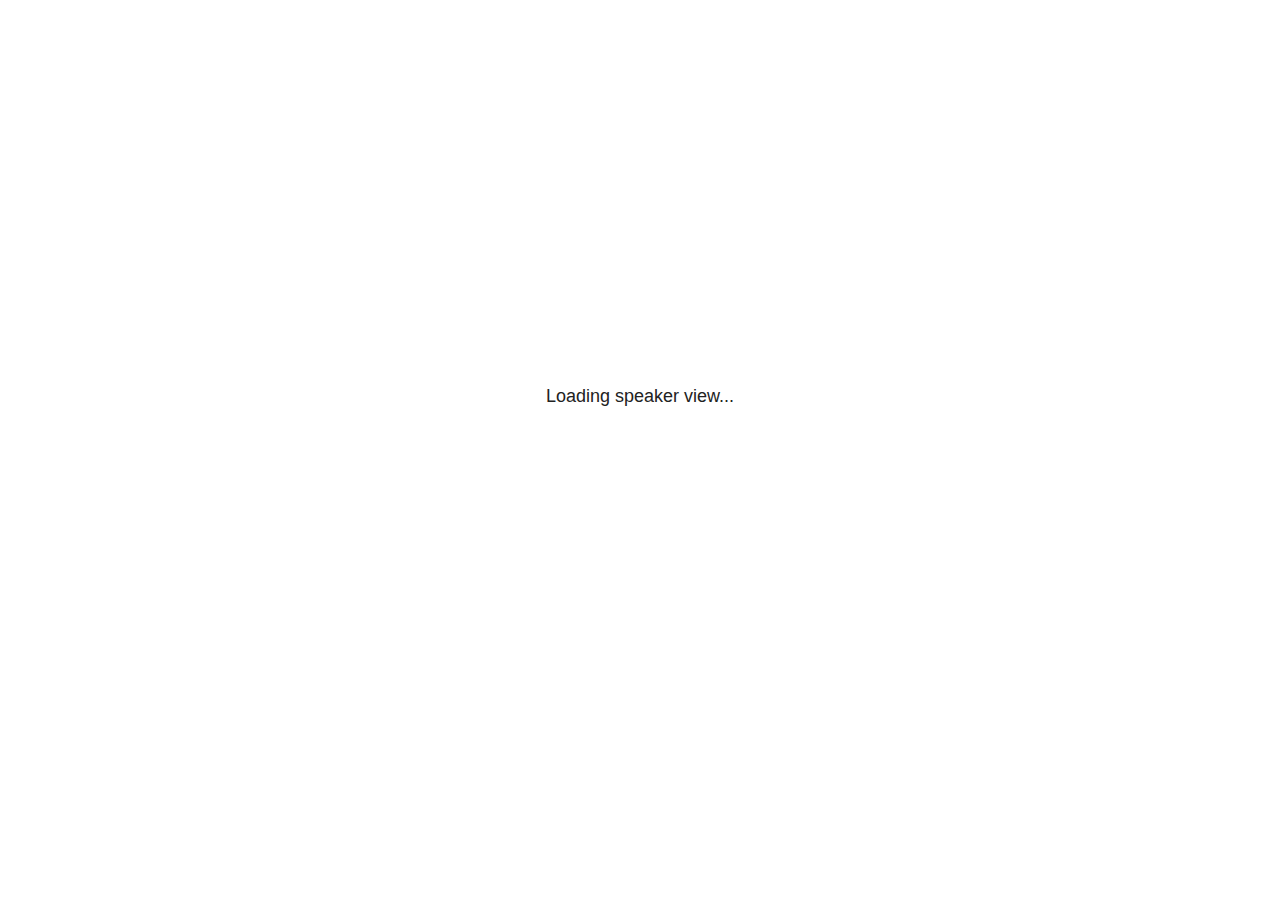
<file: plugin/notes/speaker-view.html>
<html lang="en">
	<head>
		<meta charset="utf-8">

		<title>reveal.js - Speaker View</title>

		<style>
			body {
				font-family: Helvetica;
				font-size: 18px;
			}

			#current-slide,
			#upcoming-slide,
			#speaker-controls {
				padding: 6px;
				box-sizing: border-box;
				-moz-box-sizing: border-box;
			}

			#current-slide iframe,
			#upcoming-slide iframe {
				width: 100%;
				height: 100%;
				border: 1px solid #ddd;
			}

			#current-slide .label,
			#upcoming-slide .label {
				position: absolute;
				top: 10px;
				left: 10px;
				z-index: 2;
			}

			#connection-status {
				position: absolute;
				top: 0;
				left: 0;
				width: 100%;
				height: 100%;
				z-index: 20;
				padding: 30% 20% 20% 20%;
				font-size: 18px;
				color: #222;
				background: #fff;
				text-align: center;
				box-sizing: border-box;
				line-height: 1.4;
			}

			.overlay-element {
				height: 34px;
				line-height: 34px;
				padding: 0 10px;
				text-shadow: none;
				background: rgba( 220, 220, 220, 0.8 );
				color: #222;
				font-size: 14px;
			}

			.overlay-element.interactive:hover {
				background: rgba( 220, 220, 220, 1 );
			}

			#current-slide {
				position: absolute;
				width: 60%;
				height: 100%;
				top: 0;
				left: 0;
				padding-right: 0;
			}

			#upcoming-slide {
				position: absolute;
				width: 40%;
				height: 40%;
				right: 0;
				top: 0;
			}

			/* Speaker controls */
			#speaker-controls {
				position: absolute;
				top: 40%;
				right: 0;
				width: 40%;
				height: 60%;
				overflow: auto;
				font-size: 18px;
			}

				.speaker-controls-time.hidden,
				.speaker-controls-notes.hidden {
					display: none;
				}

				.speaker-controls-time .label,
				.speaker-controls-pace .label,
				.speaker-controls-notes .label {
					text-transform: uppercase;
					font-weight: normal;
					font-size: 0.66em;
					color: #666;
					margin: 0;
				}

				.speaker-controls-time, .speaker-controls-pace {
					border-bottom: 1px solid rgba( 200, 200, 200, 0.5 );
					margin-bottom: 10px;
					padding: 10px 16px;
					padding-bottom: 20px;
					cursor: pointer;
				}

				.speaker-controls-time .reset-button {
					opacity: 0;
					float: right;
					color: #666;
					text-decoration: none;
				}
				.speaker-controls-time:hover .reset-button {
					opacity: 1;
				}

				.speaker-controls-time .timer,
				.speaker-controls-time .clock {
					width: 50%;
				}

				.speaker-controls-time .timer,
				.speaker-controls-time .clock,
				.speaker-controls-time .pacing .hours-value,
				.speaker-controls-time .pacing .minutes-value,
				.speaker-controls-time .pacing .seconds-value {
					font-size: 1.9em;
				}

				.speaker-controls-time .timer {
					float: left;
				}

				.speaker-controls-time .clock {
					float: right;
					text-align: right;
				}

				.speaker-controls-time span.mute {
					opacity: 0.3;
				}

				.speaker-controls-time .pacing-title {
					margin-top: 5px;
				}

				.speaker-controls-time .pacing.ahead {
					color: blue;
				}

				.speaker-controls-time .pacing.on-track {
					color: green;
				}

				.speaker-controls-time .pacing.behind {
					color: red;
				}

				.speaker-controls-notes {
					padding: 10px 16px;
				}

				.speaker-controls-notes .value {
					margin-top: 5px;
					line-height: 1.4;
					font-size: 1.2em;
				}

			/* Layout selector */
			#speaker-layout {
				position: absolute;
				top: 10px;
				right: 10px;
				color: #222;
				z-index: 10;
			}
				#speaker-layout select {
					position: absolute;
					width: 100%;
					height: 100%;
					top: 0;
					left: 0;
					border: 0;
					box-shadow: 0;
					cursor: pointer;
					opacity: 0;

					font-size: 1em;
					background-color: transparent;

					-moz-appearance: none;
					-webkit-appearance: none;
					-webkit-tap-highlight-color: rgba(0, 0, 0, 0);
				}

				#speaker-layout select:focus {
					outline: none;
					box-shadow: none;
				}

			.clear {
				clear: both;
			}

			/* Speaker layout: Wide */
			body[data-speaker-layout="wide"] #current-slide,
			body[data-speaker-layout="wide"] #upcoming-slide {
				width: 50%;
				height: 45%;
				padding: 6px;
			}

			body[data-speaker-layout="wide"] #current-slide {
				top: 0;
				left: 0;
			}

			body[data-speaker-layout="wide"] #upcoming-slide {
				top: 0;
				left: 50%;
			}

			body[data-speaker-layout="wide"] #speaker-controls {
				top: 45%;
				left: 0;
				width: 100%;
				height: 50%;
				font-size: 1.25em;
			}

			/* Speaker layout: Tall */
			body[data-speaker-layout="tall"] #current-slide,
			body[data-speaker-layout="tall"] #upcoming-slide {
				width: 45%;
				height: 50%;
				padding: 6px;
			}

			body[data-speaker-layout="tall"] #current-slide {
				top: 0;
				left: 0;
			}

			body[data-speaker-layout="tall"] #upcoming-slide {
				top: 50%;
				left: 0;
			}

			body[data-speaker-layout="tall"] #speaker-controls {
				padding-top: 40px;
				top: 0;
				left: 45%;
				width: 55%;
				height: 100%;
				font-size: 1.25em;
			}

			/* Speaker layout: Notes only */
			body[data-speaker-layout="notes-only"] #current-slide,
			body[data-speaker-layout="notes-only"] #upcoming-slide {
				display: none;
			}

			body[data-speaker-layout="notes-only"] #speaker-controls {
				padding-top: 40px;
				top: 0;
				left: 0;
				width: 100%;
				height: 100%;
				font-size: 1.25em;
			}

			@media screen and (max-width: 1080px) {
				body[data-speaker-layout="default"] #speaker-controls {
					font-size: 16px;
				}
			}

			@media screen and (max-width: 900px) {
				body[data-speaker-layout="default"] #speaker-controls {
					font-size: 14px;
				}
			}

			@media screen and (max-width: 800px) {
				body[data-speaker-layout="default"] #speaker-controls {
					font-size: 12px;
				}
			}

		</style>
	</head>

	<body>

		<div id="connection-status">Loading speaker view...</div>

		<div id="current-slide"></div>
		<div id="upcoming-slide"><span class="overlay-element label">Upcoming</span></div>
		<div id="speaker-controls">
			<div class="speaker-controls-time">
				<h4 class="label">Time <span class="reset-button">Click to Reset</span></h4>
				<div class="clock">
					<span class="clock-value">0:00 AM</span>
				</div>
				<div class="timer">
					<span class="hours-value">00</span><span class="minutes-value">:00</span><span class="seconds-value">:00</span>
				</div>
				<div class="clear"></div>

				<h4 class="label pacing-title" style="display: none">Pacing – Time to finish current slide</h4>
				<div class="pacing" style="display: none">
					<span class="hours-value">00</span><span class="minutes-value">:00</span><span class="seconds-value">:00</span>
				</div>
			</div>

			<div class="speaker-controls-notes hidden">
				<h4 class="label">Notes</h4>
				<div class="value"></div>
			</div>
		</div>
		<div id="speaker-layout" class="overlay-element interactive">
			<span class="speaker-layout-label"></span>
			<select class="speaker-layout-dropdown"></select>
		</div>

		<script>

			(function() {

				var notes,
					notesValue,
					currentState,
					currentSlide,
					upcomingSlide,
					layoutLabel,
					layoutDropdown,
					pendingCalls = {},
					lastRevealApiCallId = 0,
					connected = false;

				var SPEAKER_LAYOUTS = {
					'default': 'Default',
					'wide': 'Wide',
					'tall': 'Tall',
					'notes-only': 'Notes only'
				};

				setupLayout();

				var connectionStatus = document.querySelector( '#connection-status' );
				var connectionTimeout = setTimeout( function() {
					connectionStatus.innerHTML = 'Error connecting to main window.<br>Please try closing and reopening the speaker view.';
				}, 5000 );

				window.addEventListener( 'message', function( event ) {

					clearTimeout( connectionTimeout );
					connectionStatus.style.display = 'none';

					var data = JSON.parse( event.data );

					// The overview mode is only useful to the reveal.js instance
					// where navigation occurs so we don't sync it
					if( data.state ) delete data.state.overview;

					// Messages sent by the notes plugin inside of the main window
					if( data && data.namespace === 'reveal-notes' ) {
						if( data.type === 'connect' ) {
							handleConnectMessage( data );
						}
						else if( data.type === 'state' ) {
							handleStateMessage( data );
						}
						else if( data.type === 'return' ) {
							pendingCalls[data.callId](data.result);
							delete pendingCalls[data.callId];
						}
					}
					// Messages sent by the reveal.js inside of the current slide preview
					else if( data && data.namespace === 'reveal' ) {
						if( /ready/.test( data.eventName ) ) {
							// Send a message back to notify that the handshake is complete
							window.opener.postMessage( JSON.stringify({ namespace: 'reveal-notes', type: 'connected'} ), '*' );
						}
						else if( /slidechanged|fragmentshown|fragmenthidden|paused|resumed/.test( data.eventName ) && currentState !== JSON.stringify( data.state ) ) {

							window.opener.postMessage( JSON.stringify({ method: 'setState', args: [ data.state ]} ), '*' );

						}
					}

				} );

				/**
				 * Asynchronously calls the Reveal.js API of the main frame.
				 */
				function callRevealApi( methodName, methodArguments, callback ) {

					var callId = ++lastRevealApiCallId;
					pendingCalls[callId] = callback;
					window.opener.postMessage( JSON.stringify( {
						namespace: 'reveal-notes',
						type: 'call',
						callId: callId,
						methodName: methodName,
						arguments: methodArguments
					} ), '*' );

				}

				/**
				 * Called when the main window is trying to establish a
				 * connection.
				 */
				function handleConnectMessage( data ) {

					if( connected === false ) {
						connected = true;

						setupIframes( data );
						setupKeyboard();
						setupNotes();
						setupTimer();
					}

				}

				/**
				 * Called when the main window sends an updated state.
				 */
				function handleStateMessage( data ) {

					// Store the most recently set state to avoid circular loops
					// applying the same state
					currentState = JSON.stringify( data.state );

					// No need for updating the notes in case of fragment changes
					if ( data.notes ) {
						notes.classList.remove( 'hidden' );
						notesValue.style.whiteSpace = data.whitespace;
						if( data.markdown ) {
							notesValue.innerHTML = marked( data.notes );
						}
						else {
							notesValue.innerHTML = data.notes;
						}
					}
					else {
						notes.classList.add( 'hidden' );
					}

					// Update the note slides
					currentSlide.contentWindow.postMessage( JSON.stringify({ method: 'setState', args: [ data.state ] }), '*' );
					upcomingSlide.contentWindow.postMessage( JSON.stringify({ method: 'setState', args: [ data.state ] }), '*' );
					upcomingSlide.contentWindow.postMessage( JSON.stringify({ method: 'next' }), '*' );

				}

				// Limit to max one state update per X ms
				handleStateMessage = debounce( handleStateMessage, 200 );

				/**
				 * Forward keyboard events to the current slide window.
				 * This enables keyboard events to work even if focus
				 * isn't set on the current slide iframe.
				 *
				 * Block F5 default handling, it reloads and disconnects
				 * the speaker notes window.
				 */
				function setupKeyboard() {

					document.addEventListener( 'keydown', function( event ) {
						if( event.keyCode === 116 || ( event.metaKey && event.keyCode === 82 ) ) {
							event.preventDefault();
							return false;
						}
						currentSlide.contentWindow.postMessage( JSON.stringify({ method: 'triggerKey', args: [ event.keyCode ] }), '*' );
					} );

				}

				/**
				 * Creates the preview iframes.
				 */
				function setupIframes( data ) {

					var params = [
						'receiver',
						'progress=false',
						'history=false',
						'transition=none',
						'autoSlide=0',
						'backgroundTransition=none'
					].join( '&' );

					var urlSeparator = /\?/.test(data.url) ? '&' : '?';
					var hash = '#/' + data.state.indexh + '/' + data.state.indexv;
					var currentURL = data.url + urlSeparator + params + '&postMessageEvents=true' + hash;
					var upcomingURL = data.url + urlSeparator + params + '&controls=false' + hash;

					currentSlide = document.createElement( 'iframe' );
					currentSlide.setAttribute( 'width', 1280 );
					currentSlide.setAttribute( 'height', 1024 );
					currentSlide.setAttribute( 'src', currentURL );
					document.querySelector( '#current-slide' ).appendChild( currentSlide );

					upcomingSlide = document.createElement( 'iframe' );
					upcomingSlide.setAttribute( 'width', 640 );
					upcomingSlide.setAttribute( 'height', 512 );
					upcomingSlide.setAttribute( 'src', upcomingURL );
					document.querySelector( '#upcoming-slide' ).appendChild( upcomingSlide );

				}

				/**
				 * Setup the notes UI.
				 */
				function setupNotes() {

					notes = document.querySelector( '.speaker-controls-notes' );
					notesValue = document.querySelector( '.speaker-controls-notes .value' );

				}

				function getTimings( callback ) {

					callRevealApi( 'getSlidesAttributes', [], function ( slideAttributes ) {
						callRevealApi( 'getConfig', [], function ( config ) {
							var totalTime = config.totalTime;
							var minTimePerSlide = config.minimumTimePerSlide || 0;
							var defaultTiming = config.defaultTiming;
							if ((defaultTiming == null) && (totalTime == null)) {
								callback(null);
								return;
							}
							// Setting totalTime overrides defaultTiming
							if (totalTime) {
								defaultTiming = 0;
							}
							var timings = [];
							for ( var i in slideAttributes ) {
								var slide = slideAttributes[ i ];
								var timing = defaultTiming;
								if( slide.hasOwnProperty( 'data-timing' )) {
									var t = slide[ 'data-timing' ];
									timing = parseInt(t);
									if( isNaN(timing) ) {
										console.warn("Could not parse timing '" + t + "' of slide " + i + "; using default of " + defaultTiming);
										timing = defaultTiming;
									}
								}
								timings.push(timing);
							}
							if ( totalTime ) {
								// After we've allocated time to individual slides, we summarize it and
								// subtract it from the total time
								var remainingTime = totalTime - timings.reduce( function(a, b) { return a + b; }, 0 );
								// The remaining time is divided by the number of slides that have 0 seconds
								// allocated at the moment, giving the average time-per-slide on the remaining slides
								var remainingSlides = (timings.filter( function(x) { return x == 0 }) ).length
								var timePerSlide = Math.round( remainingTime / remainingSlides, 0 )
								// And now we replace every zero-value timing with that average
								timings = timings.map( function(x) { return (x==0 ? timePerSlide : x) } );
							}
							var slidesUnderMinimum = timings.filter( function(x) { return (x < minTimePerSlide) } ).length
							if ( slidesUnderMinimum ) {
								message = "The pacing time for " + slidesUnderMinimum + " slide(s) is under the configured minimum of " + minTimePerSlide + " seconds. Check the data-timing attribute on individual slides, or consider increasing the totalTime or minimumTimePerSlide configuration options (or removing some slides).";
								alert(message);
							}
							callback( timings );
						} );
					} );

				}

				/**
				 * Return the number of seconds allocated for presenting
				 * all slides up to and including this one.
				 */
				function getTimeAllocated( timings, callback ) {

					callRevealApi( 'getSlidePastCount', [], function ( currentSlide ) {
						var allocated = 0;
						for (var i in timings.slice(0, currentSlide + 1)) {
							allocated += timings[i];
						}
						callback( allocated );
					} );

				}

				/**
				 * Create the timer and clock and start updating them
				 * at an interval.
				 */
				function setupTimer() {

					var start = new Date(),
					timeEl = document.querySelector( '.speaker-controls-time' ),
					clockEl = timeEl.querySelector( '.clock-value' ),
					hoursEl = timeEl.querySelector( '.hours-value' ),
					minutesEl = timeEl.querySelector( '.minutes-value' ),
					secondsEl = timeEl.querySelector( '.seconds-value' ),
					pacingTitleEl = timeEl.querySelector( '.pacing-title' ),
					pacingEl = timeEl.querySelector( '.pacing' ),
					pacingHoursEl = pacingEl.querySelector( '.hours-value' ),
					pacingMinutesEl = pacingEl.querySelector( '.minutes-value' ),
					pacingSecondsEl = pacingEl.querySelector( '.seconds-value' );

					var timings = null;
					getTimings( function ( _timings ) {

						timings = _timings;
						if (_timings !== null) {
							pacingTitleEl.style.removeProperty('display');
							pacingEl.style.removeProperty('display');
						}

						// Update once directly
						_updateTimer();

						// Then update every second
						setInterval( _updateTimer, 1000 );

					} );


					function _resetTimer() {

						if (timings == null) {
							start = new Date();
							_updateTimer();
						}
						else {
							// Reset timer to beginning of current slide
							getTimeAllocated( timings, function ( slideEndTimingSeconds ) {
								var slideEndTiming = slideEndTimingSeconds * 1000;
								callRevealApi( 'getSlidePastCount', [], function ( currentSlide ) {
									var currentSlideTiming = timings[currentSlide] * 1000;
									var previousSlidesTiming = slideEndTiming - currentSlideTiming;
									var now = new Date();
									start = new Date(now.getTime() - previousSlidesTiming);
									_updateTimer();
								} );
							} );
						}

					}

					timeEl.addEventListener( 'click', function() {
						_resetTimer();
						return false;
					} );

					function _displayTime( hrEl, minEl, secEl, time) {

						var sign = Math.sign(time) == -1 ? "-" : "";
						time = Math.abs(Math.round(time / 1000));
						var seconds = time % 60;
						var minutes = Math.floor( time / 60 ) % 60 ;
						var hours = Math.floor( time / ( 60 * 60 )) ;
						hrEl.innerHTML = sign + zeroPadInteger( hours );
						if (hours == 0) {
							hrEl.classList.add( 'mute' );
						}
						else {
							hrEl.classList.remove( 'mute' );
						}
						minEl.innerHTML = ':' + zeroPadInteger( minutes );
						if (hours == 0 && minutes == 0) {
							minEl.classList.add( 'mute' );
						}
						else {
							minEl.classList.remove( 'mute' );
						}
						secEl.innerHTML = ':' + zeroPadInteger( seconds );
					}

					function _updateTimer() {

						var diff, hours, minutes, seconds,
						now = new Date();

						diff = now.getTime() - start.getTime();

						clockEl.innerHTML = now.toLocaleTimeString( 'en-US', { hour12: true, hour: '2-digit', minute:'2-digit' } );
						_displayTime( hoursEl, minutesEl, secondsEl, diff );
						if (timings !== null) {
							_updatePacing(diff);
						}

					}

					function _updatePacing(diff) {

						getTimeAllocated( timings, function ( slideEndTimingSeconds ) {
							var slideEndTiming = slideEndTimingSeconds * 1000;

							callRevealApi( 'getSlidePastCount', [], function ( currentSlide ) {
								var currentSlideTiming = timings[currentSlide] * 1000;
								var timeLeftCurrentSlide = slideEndTiming - diff;
								if (timeLeftCurrentSlide < 0) {
									pacingEl.className = 'pacing behind';
								}
								else if (timeLeftCurrentSlide < currentSlideTiming) {
									pacingEl.className = 'pacing on-track';
								}
								else {
									pacingEl.className = 'pacing ahead';
								}
								_displayTime( pacingHoursEl, pacingMinutesEl, pacingSecondsEl, timeLeftCurrentSlide );
							} );
						} );
					}

				}

				/**
				 * Sets up the speaker view layout and layout selector.
				 */
				function setupLayout() {

					layoutDropdown = document.querySelector( '.speaker-layout-dropdown' );
					layoutLabel = document.querySelector( '.speaker-layout-label' );

					// Render the list of available layouts
					for( var id in SPEAKER_LAYOUTS ) {
						var option = document.createElement( 'option' );
						option.setAttribute( 'value', id );
						option.textContent = SPEAKER_LAYOUTS[ id ];
						layoutDropdown.appendChild( option );
					}

					// Monitor the dropdown for changes
					layoutDropdown.addEventListener( 'change', function( event ) {

						setLayout( layoutDropdown.value );

					}, false );

					// Restore any currently persisted layout
					setLayout( getLayout() );

				}

				/**
				 * Sets a new speaker view layout. The layout is persisted
				 * in local storage.
				 */
				function setLayout( value ) {

					var title = SPEAKER_LAYOUTS[ value ];

					layoutLabel.innerHTML = 'Layout' + ( title ? ( ': ' + title ) : '' );
					layoutDropdown.value = value;

					document.body.setAttribute( 'data-speaker-layout', value );

					// Persist locally
					if( supportsLocalStorage() ) {
						window.localStorage.setItem( 'reveal-speaker-layout', value );
					}

				}

				/**
				 * Returns the ID of the most recently set speaker layout
				 * or our default layout if none has been set.
				 */
				function getLayout() {

					if( supportsLocalStorage() ) {
						var layout = window.localStorage.getItem( 'reveal-speaker-layout' );
						if( layout ) {
							return layout;
						}
					}

					// Default to the first record in the layouts hash
					for( var id in SPEAKER_LAYOUTS ) {
						return id;
					}

				}

				function supportsLocalStorage() {

					try {
						localStorage.setItem('test', 'test');
						localStorage.removeItem('test');
						return true;
					}
					catch( e ) {
						return false;
					}

				}

				function zeroPadInteger( num ) {

					var str = '00' + parseInt( num );
					return str.substring( str.length - 2 );

				}

				/**
				 * Limits the frequency at which a function can be called.
				 */
				function debounce( fn, ms ) {

					var lastTime = 0,
						timeout;

					return function() {

						var args = arguments;
						var context = this;

						clearTimeout( timeout );

						var timeSinceLastCall = Date.now() - lastTime;
						if( timeSinceLastCall > ms ) {
							fn.apply( context, args );
							lastTime = Date.now();
						}
						else {
							timeout = setTimeout( function() {
								fn.apply( context, args );
								lastTime = Date.now();
							}, ms - timeSinceLastCall );
						}

					}

				}

			})();

		</script>
	</body>
</html>
</file>
